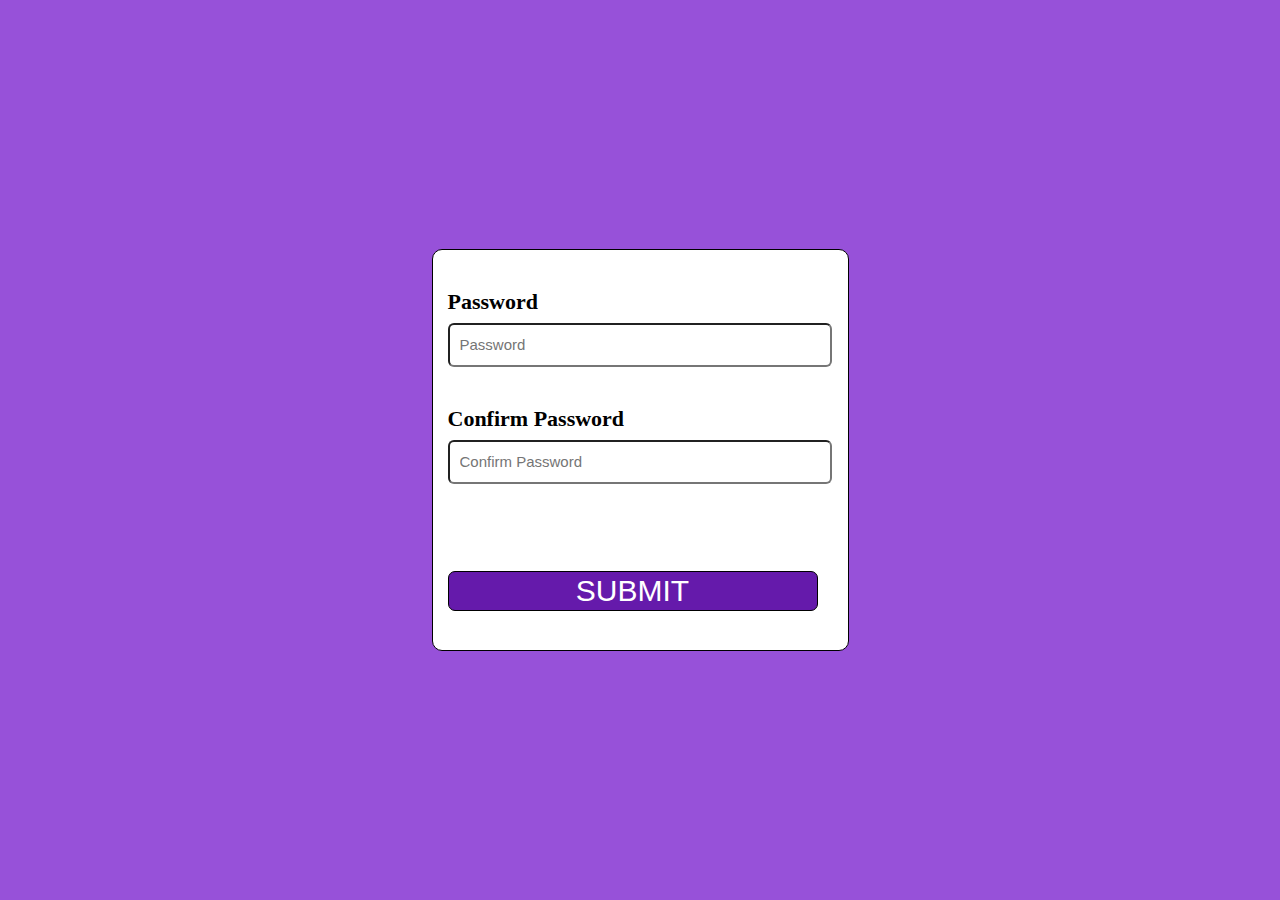
<file: 1.password-validator/index.html>
<!DOCTYPE html>
<html lang="en">
  <head>
    <meta charset="UTF-8" />
    <meta name="viewport" content="width=device-width, initial-scale=1.0" />
    <title>Password-Validator</title>
    <link rel="stylesheet" href="styles.css" />
  </head>
  <body>
    <div class="container">
      <div class="password">
        <p>Password</p>
        <input type="password" placeholder="Password" class="js-pass" />
      </div>

      <div>
        <p>Confirm Password</p>
        <input
          type="password"
          placeholder="Confirm Password"
          class="js-conf-pass"
        />
      </div>

      <p class="answer"></p>

      <button
        onclick="
    validate()
    "
      >
        SUBMIT
      </button>
    </div>

    <script src="script.js"></script>
  </body>
</html>
</file>
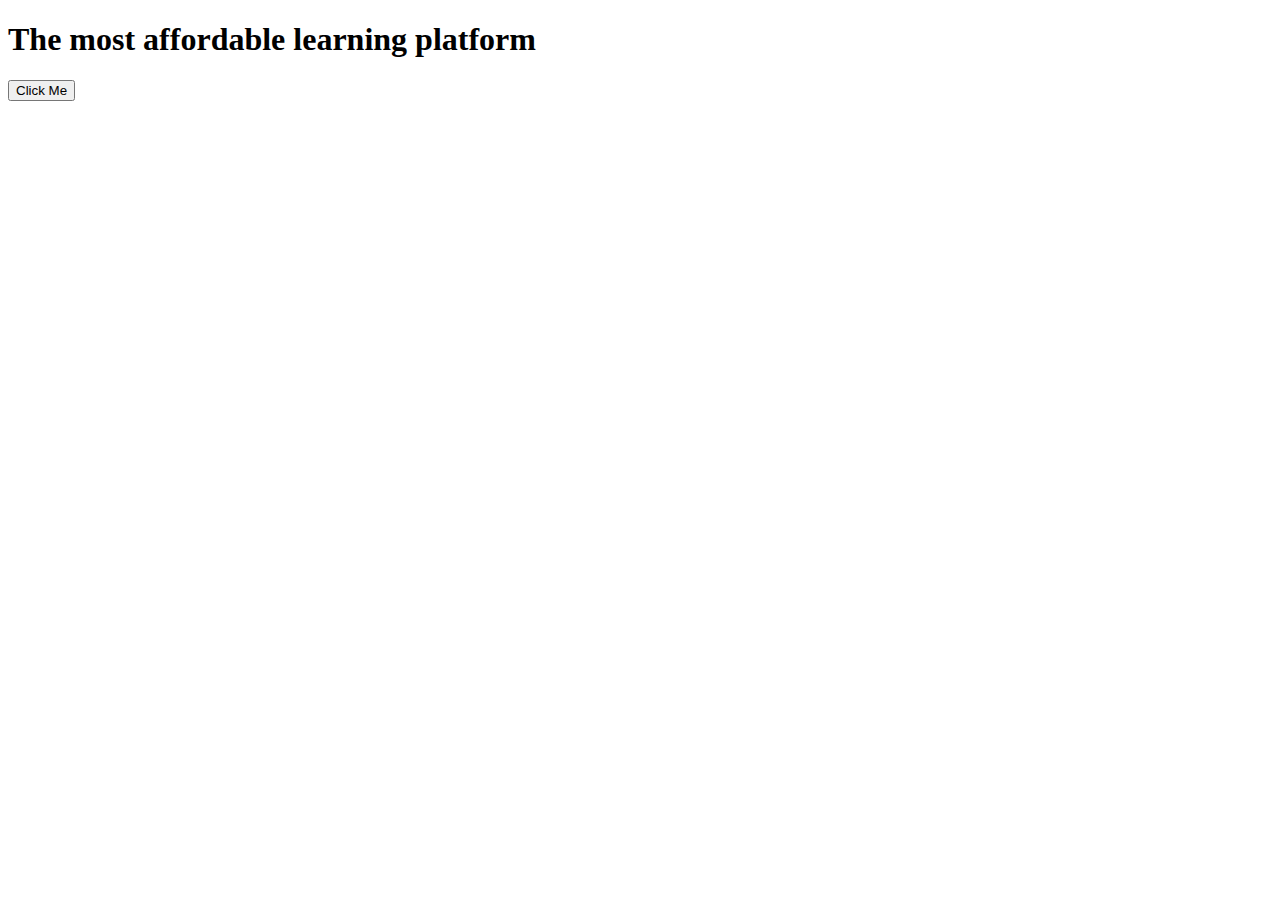
<file: 18.changeText/index.html>
<!DOCTYPE html>
<html lang="en">
<head>
  <meta charset="UTF-8">
  <meta name="viewport" content="width=device-width, initial-scale=1.0">
  <title>Change Text</title>
</head>
<body>

  <h1 class="heading">The most affordable learning platform</h1>
  <button class="js-btn" onclick="
  toggle()
  "> Click Me</button>





  <script>

      const toggle = () => {
        const heading = document.querySelector('.heading');
        let text = heading.innerText;
      if(text === "The most affordable learning platform")
      {
        heading.innerText = "PW Skills";
      }
      else if (text === "PW Skills")
      {
        heading.innerText = "The most affordable learning platform"
      }
    }

  </script>
</body>
</html>
</file>
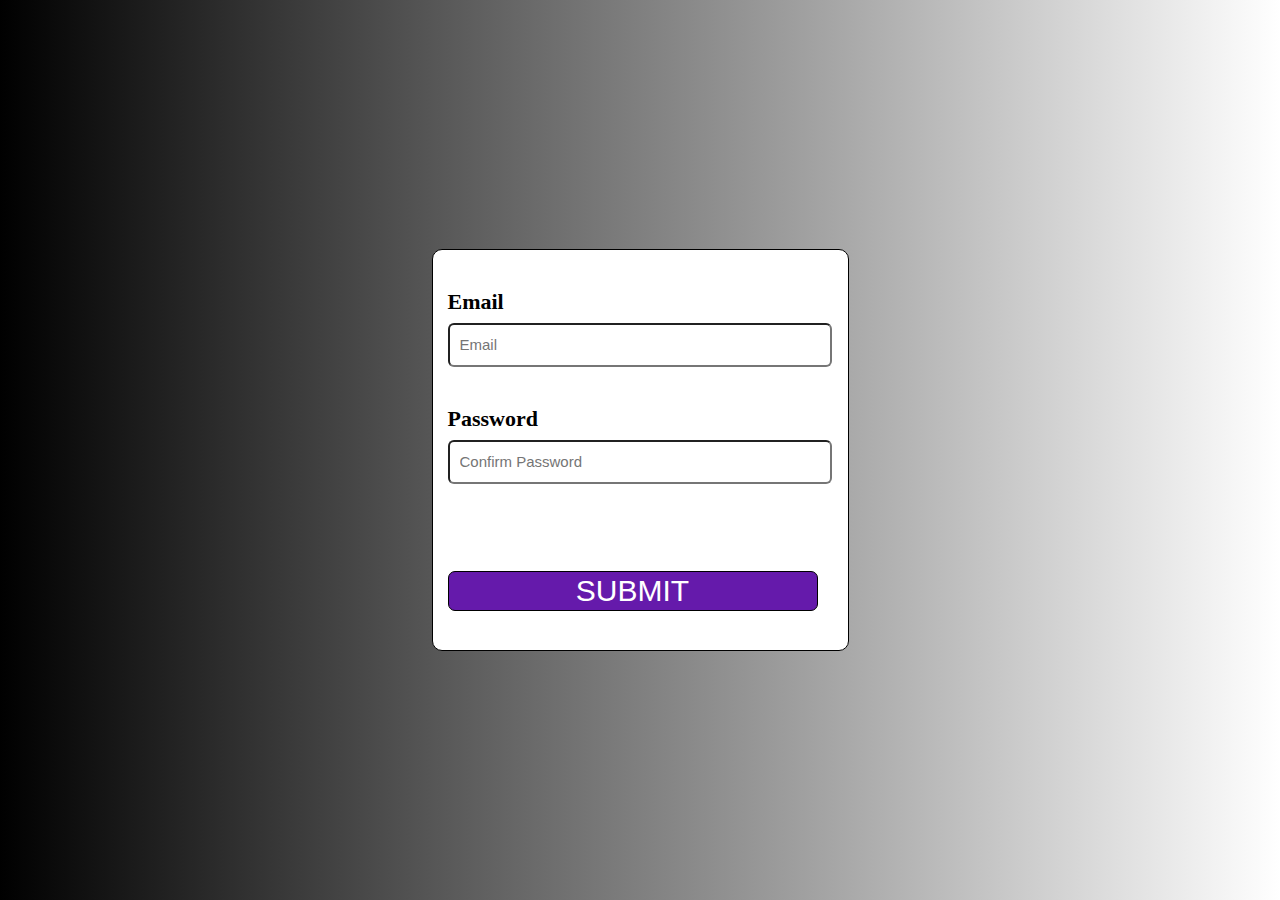
<file: 19.validatePassword/index.html>
<!DOCTYPE html>
<html lang="en">
  <head>
    <meta charset="UTF-8" />
    <meta name="viewport" content="width=device-width, initial-scale=1.0" />
    <title>Password-Validator</title>
    <link rel="stylesheet" href="style.css" />
  </head>
  <body>
    <div class="container">
      <div class="password">
        <p>Email</p>
        <input type="text" placeholder="Email" class="js-email" />
      </div>

      <div>
        <p>Password</p>
        <input
          type="password"
          placeholder="Confirm Password"
          class="js-pass"
        />
      </div>

      <p class="answer"></p>

      <button
        onclick="
    validate()
    "
      >
        SUBMIT
      </button>
    </div>

    <script src="script.js"></script>
  </body>
</html>
</file>
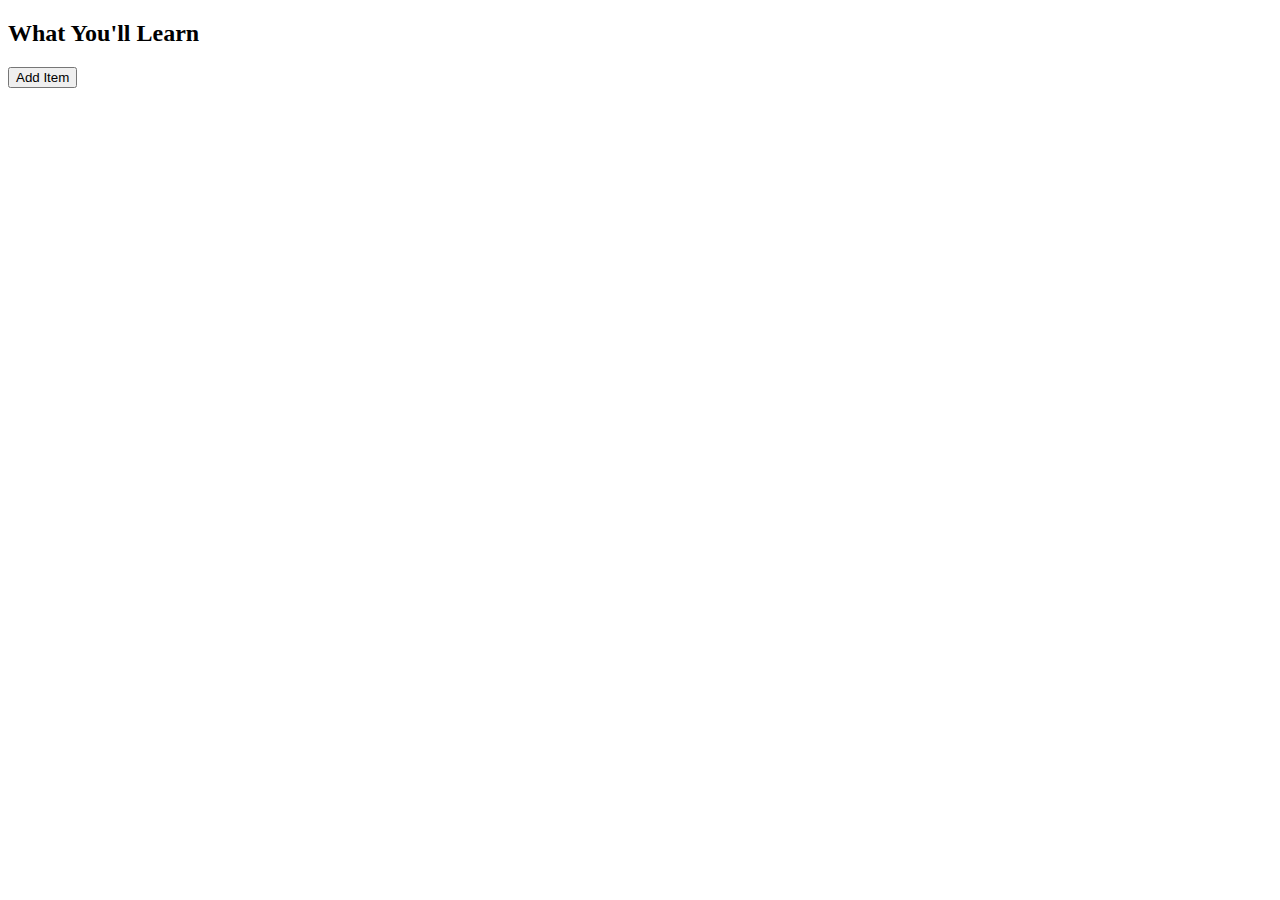
<file: 20.dynamicAdditiontoList/index.html>
<!DOCTYPE html>
<html lang="en">
  <head>
    <meta charset="UTF-8" />
    <meta name="viewport" content="width=device-width, initial-scale=1.0" />
    <title>PW course</title>
  </head>
  <body>
    <h2>What You'll Learn</h2>
    <ul id="learningItems"></ul>
    <button id="addButton">Add Item</button>
    <script>
      const courseItems = [
        "HTML and Semantics",
        "Starting with CSS",
        "Working Template",
        "Mobile responsive webpages",
        "Grid and Flex-box in CSS",
        "Projects using HTML & CSS",
        "Version Control and Git",
        "Getting Started with JavaScript",
        "Advance JavaScript",
        "Working with DOM",
        "Making Projects using HTML, CSS and JavaScript",
        "Understanding Fundamental of Computer Science",
        "Getting Started with Database",
        "Understanding the Database",
        "Starting with NodeJS and Express",
        "Understanding React and its Fundamentals",
        "Understanding Hooks and Routers",
        "Starting and Completing Full Fledge Projects",
      ];

      const learningItemsList = document.getElementById("learningItems");
      const addButton = document.getElementById("addButton");
      let currentIndex = 0;

      function addNextItem() {
        if (currentIndex < courseItems.length) {
          const listItem = document.createElement("li");
          listItem.textContent = courseItems[currentIndex];
          learningItemsList.appendChild(listItem);
          currentIndex++;

          if (currentIndex === courseItems.length) {
            addButton.disabled = true;
            addButton.textContent = "All Items Added";
          }
        }
      }

      addButton.addEventListener("click", addNextItem);
    </script>
  </body>
</html>
</file>
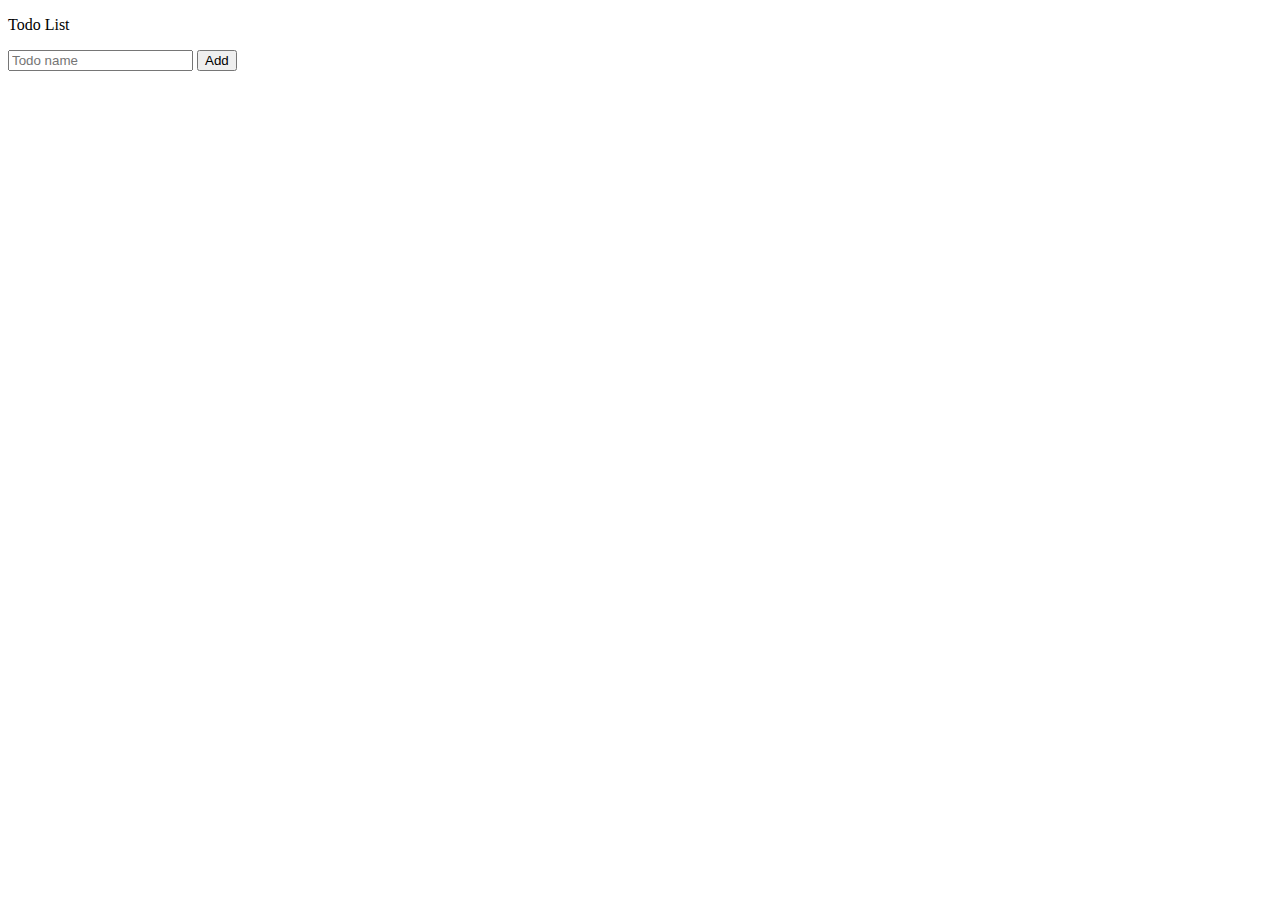
<file: 21.todoApp/index.html>
<!DOCTYPE html>
<html lang="en">
<head>
  <meta charset="UTF-8">
  <meta name="viewport" content="width=device-width, initial-scale=1.0">
  <title>TodoList</title>
</head>
<body>
  <div class="container">
  <p>Todo List</p>
  <input class="js-input" type="text" placeholder="Todo name">
  <button onclick="
  addTodo()
  ">Add</button>
</div>

  <script src="./script.js"></script>
</body>
</html>
</file>
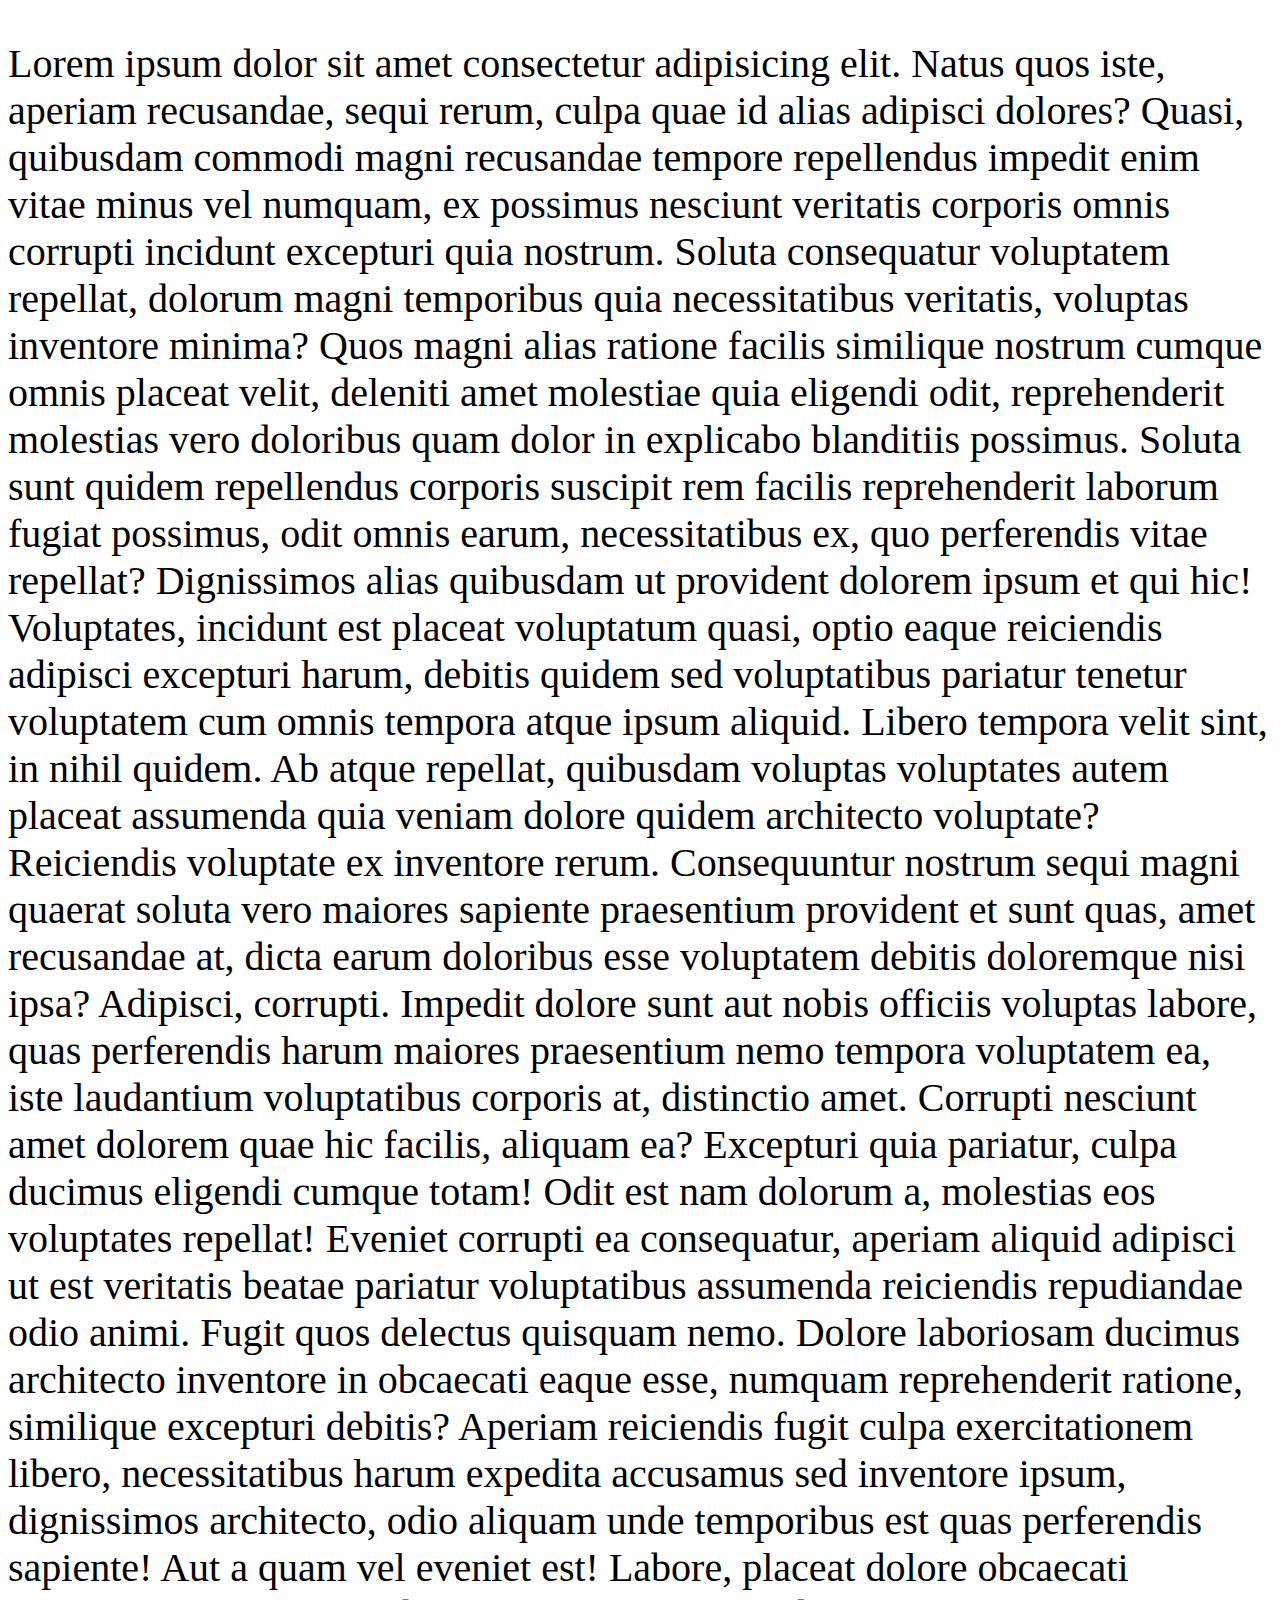
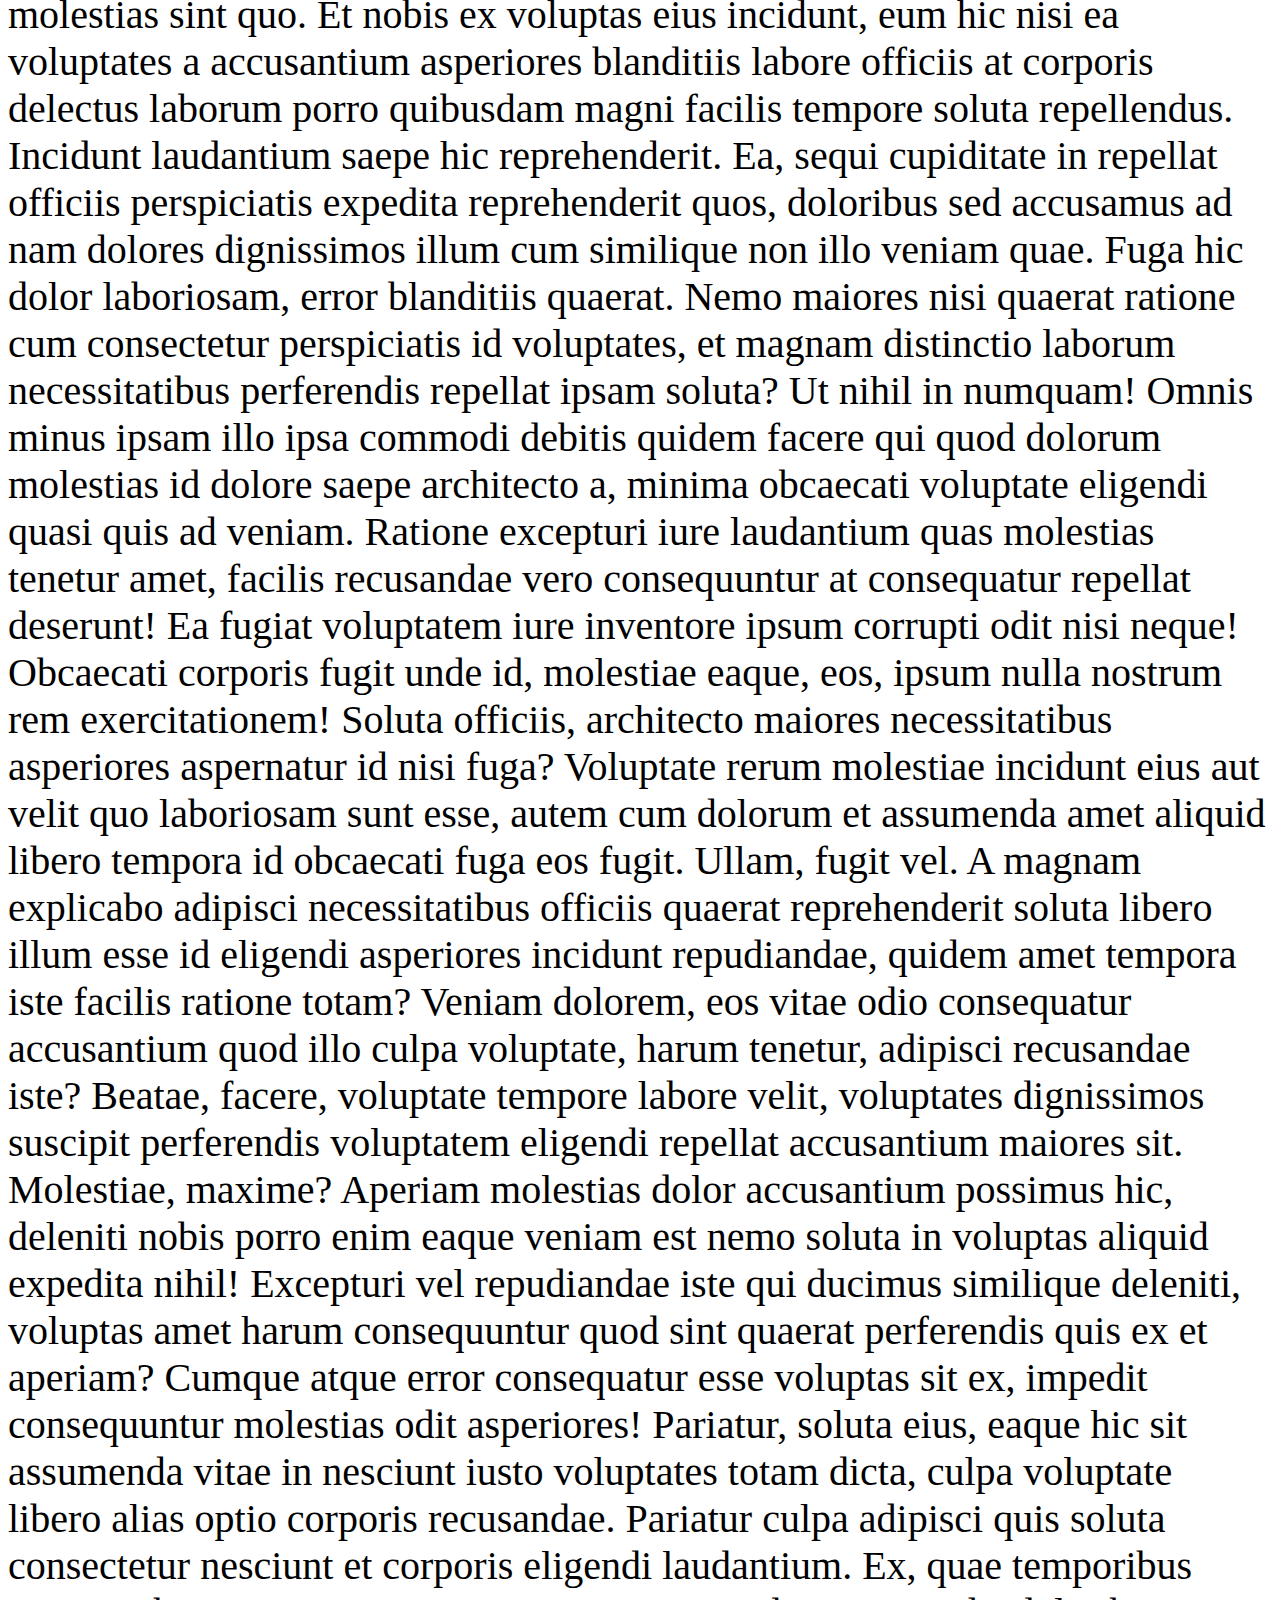
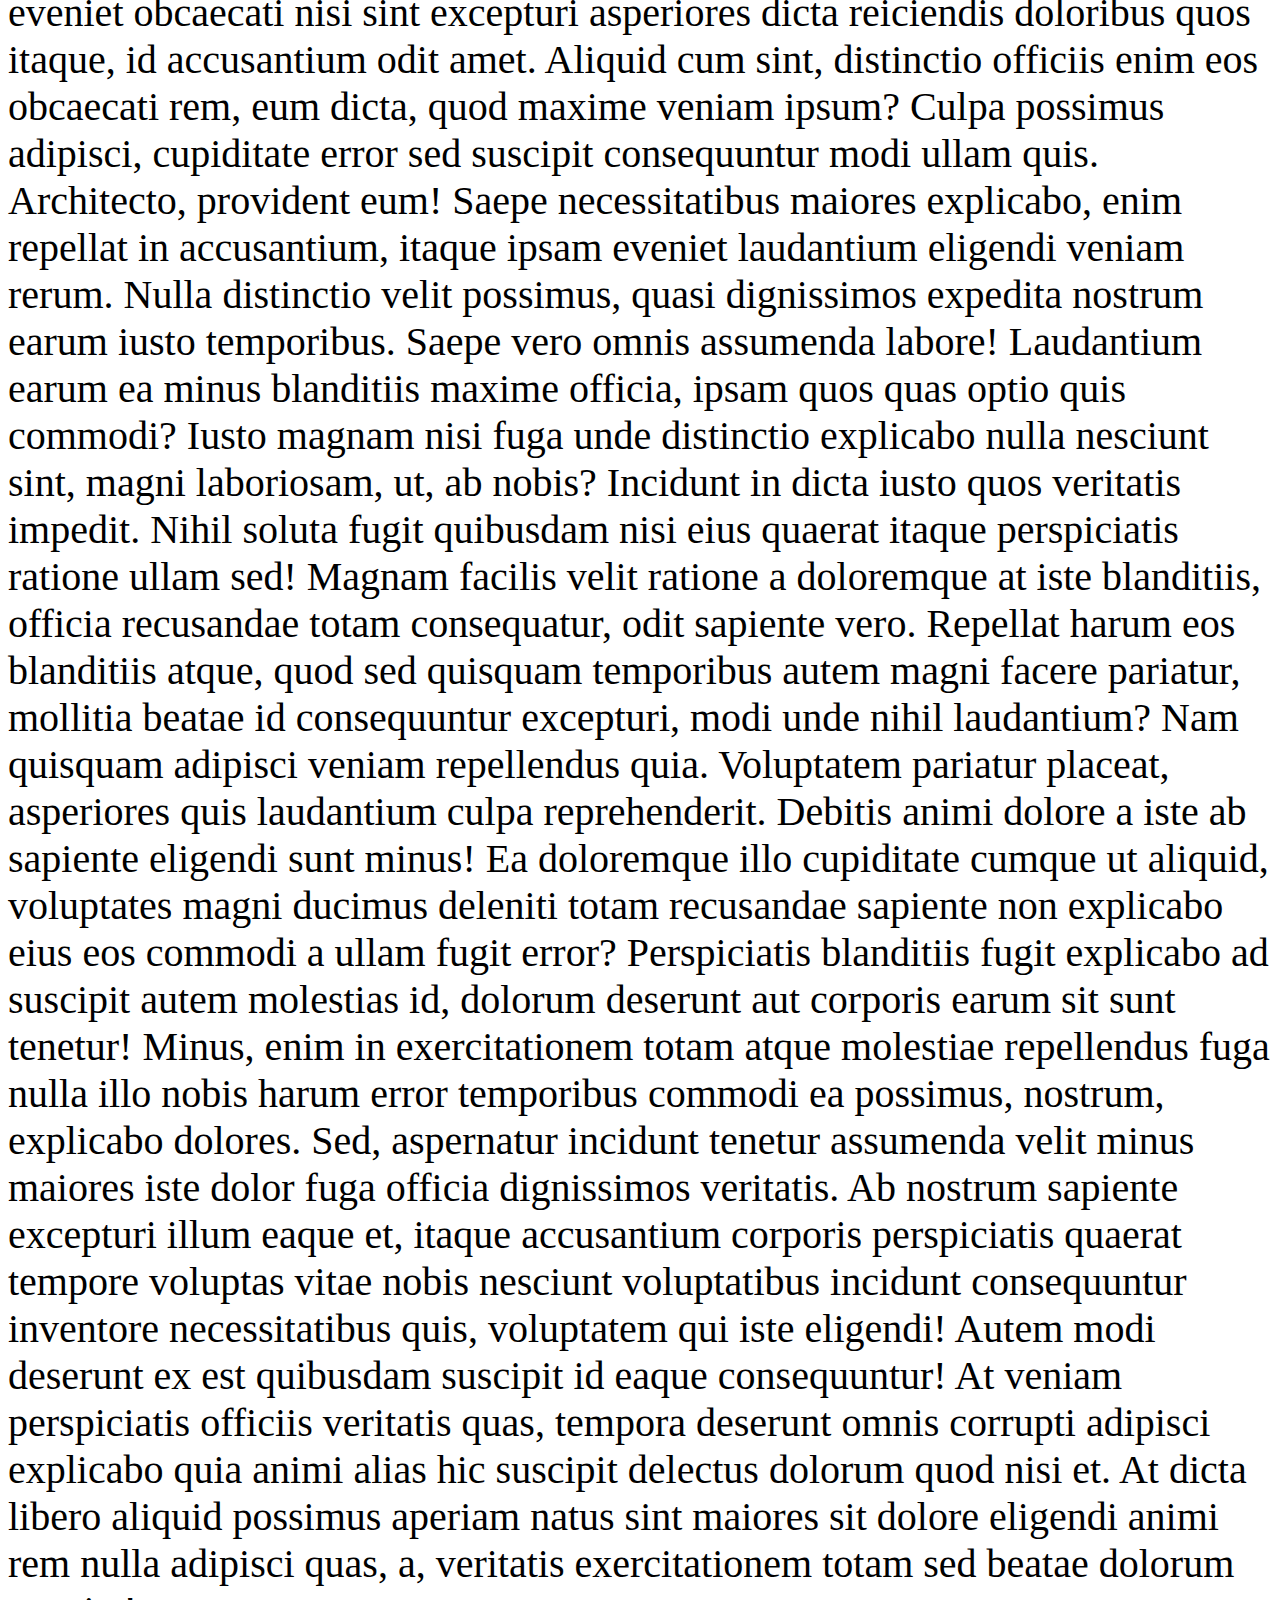
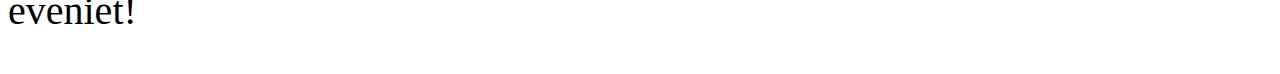
<file: 22.progressBar/index.html>
<!DOCTYPE html>
<html lang="en">
  <head>
    <meta charset="UTF-8" />
    <meta name="viewport" content="width=device-width, initial-scale=1.0" />
    <title>Progress Bar</title>
    <style>
      #progress-bar {
        position: fixed;
        top: 0;
        left: 0;
        width: 0;
        height: 15px;
        background-color: blue;
        z-index: 9999;
      }
      p {
        font-size: 40px;
      }
    </style>
  </head>
  <body>
    <div id="progress-bar"></div>
    <p>Lorem ipsum dolor sit amet consectetur adipisicing elit. Natus quos iste, aperiam recusandae, sequi rerum, culpa quae id alias adipisci dolores? Quasi, quibusdam commodi magni recusandae tempore repellendus impedit enim vitae minus vel numquam, ex possimus nesciunt veritatis corporis omnis corrupti incidunt excepturi quia nostrum. Soluta consequatur voluptatem repellat, dolorum magni temporibus quia necessitatibus veritatis, voluptas inventore minima? Quos magni alias ratione facilis similique nostrum cumque omnis placeat velit, deleniti amet molestiae quia eligendi odit, reprehenderit molestias vero doloribus quam dolor in explicabo blanditiis possimus. Soluta sunt quidem repellendus corporis suscipit rem facilis reprehenderit laborum fugiat possimus, odit omnis earum, necessitatibus ex, quo perferendis vitae repellat? Dignissimos alias quibusdam ut provident dolorem ipsum et qui hic! Voluptates, incidunt est placeat voluptatum quasi, optio eaque reiciendis adipisci excepturi harum, debitis quidem sed voluptatibus pariatur tenetur voluptatem cum omnis tempora atque ipsum aliquid. Libero tempora velit sint, in nihil quidem. Ab atque repellat, quibusdam voluptas voluptates autem placeat assumenda quia veniam dolore quidem architecto voluptate? Reiciendis voluptate ex inventore rerum. Consequuntur nostrum sequi magni quaerat soluta vero maiores sapiente praesentium provident et sunt quas, amet recusandae at, dicta earum doloribus esse voluptatem debitis doloremque nisi ipsa? Adipisci, corrupti. Impedit dolore sunt aut nobis officiis voluptas labore, quas perferendis harum maiores praesentium nemo tempora voluptatem ea, iste laudantium voluptatibus corporis at, distinctio amet. Corrupti nesciunt amet dolorem quae hic facilis, aliquam ea? Excepturi quia pariatur, culpa ducimus eligendi cumque totam! Odit est nam dolorum a, molestias eos voluptates repellat! Eveniet corrupti ea consequatur, aperiam aliquid adipisci ut est veritatis beatae pariatur voluptatibus assumenda reiciendis repudiandae odio animi. Fugit quos delectus quisquam nemo. Dolore laboriosam ducimus architecto inventore in obcaecati eaque esse, numquam reprehenderit ratione, similique excepturi debitis? Aperiam reiciendis fugit culpa exercitationem libero, necessitatibus harum expedita accusamus sed inventore ipsum, dignissimos architecto, odio aliquam unde temporibus est quas perferendis sapiente! Aut a quam vel eveniet est! Labore, placeat dolore obcaecati molestias sint quo. Et nobis ex voluptas eius incidunt, eum hic nisi ea voluptates a accusantium asperiores blanditiis labore officiis at corporis delectus laborum porro quibusdam magni facilis tempore soluta repellendus. Incidunt laudantium saepe hic reprehenderit. Ea, sequi cupiditate in repellat officiis perspiciatis expedita reprehenderit quos, doloribus sed accusamus ad nam dolores dignissimos illum cum similique non illo veniam quae. Fuga hic dolor laboriosam, error blanditiis quaerat. Nemo maiores nisi quaerat ratione cum consectetur perspiciatis id voluptates, et magnam distinctio laborum necessitatibus perferendis repellat ipsam soluta? Ut nihil in numquam! Omnis minus ipsam illo ipsa commodi debitis quidem facere qui quod dolorum molestias id dolore saepe architecto a, minima obcaecati voluptate eligendi quasi quis ad veniam. Ratione excepturi iure laudantium quas molestias tenetur amet, facilis recusandae vero consequuntur at consequatur repellat deserunt! Ea fugiat voluptatem iure inventore ipsum corrupti odit nisi neque! Obcaecati corporis fugit unde id, molestiae eaque, eos, ipsum nulla nostrum rem exercitationem! Soluta officiis, architecto maiores necessitatibus asperiores aspernatur id nisi fuga? Voluptate rerum molestiae incidunt eius aut velit quo laboriosam sunt esse, autem cum dolorum et assumenda amet aliquid libero tempora id obcaecati fuga eos fugit. Ullam, fugit vel. A magnam explicabo adipisci necessitatibus officiis quaerat reprehenderit soluta libero illum esse id eligendi asperiores incidunt repudiandae, quidem amet tempora iste facilis ratione totam? Veniam dolorem, eos vitae odio consequatur accusantium quod illo culpa voluptate, harum tenetur, adipisci recusandae iste? Beatae, facere, voluptate tempore labore velit, voluptates dignissimos suscipit perferendis voluptatem eligendi repellat accusantium maiores sit. Molestiae, maxime? Aperiam molestias dolor accusantium possimus hic, deleniti nobis porro enim eaque veniam est nemo soluta in voluptas aliquid expedita nihil! Excepturi vel repudiandae iste qui ducimus similique deleniti, voluptas amet harum consequuntur quod sint quaerat perferendis quis ex et aperiam? Cumque atque error consequatur esse voluptas sit ex, impedit consequuntur molestias odit asperiores! Pariatur, soluta eius, eaque hic sit assumenda vitae in nesciunt iusto voluptates totam dicta, culpa voluptate libero alias optio corporis recusandae. Pariatur culpa adipisci quis soluta consectetur nesciunt et corporis eligendi laudantium. Ex, quae temporibus eveniet obcaecati nisi sint excepturi asperiores dicta reiciendis doloribus quos itaque, id accusantium odit amet. Aliquid cum sint, distinctio officiis enim eos obcaecati rem, eum dicta, quod maxime veniam ipsum? Culpa possimus adipisci, cupiditate error sed suscipit consequuntur modi ullam quis. Architecto, provident eum! Saepe necessitatibus maiores explicabo, enim repellat in accusantium, itaque ipsam eveniet laudantium eligendi veniam rerum. Nulla distinctio velit possimus, quasi dignissimos expedita nostrum earum iusto temporibus. Saepe vero omnis assumenda labore! Laudantium earum ea minus blanditiis maxime officia, ipsam quos quas optio quis commodi? Iusto magnam nisi fuga unde distinctio explicabo nulla nesciunt sint, magni laboriosam, ut, ab nobis? Incidunt in dicta iusto quos veritatis impedit. Nihil soluta fugit quibusdam nisi eius quaerat itaque perspiciatis ratione ullam sed! Magnam facilis velit ratione a doloremque at iste blanditiis, officia recusandae totam consequatur, odit sapiente vero. Repellat harum eos blanditiis atque, quod sed quisquam temporibus autem magni facere pariatur, mollitia beatae id consequuntur excepturi, modi unde nihil laudantium? Nam quisquam adipisci veniam repellendus quia. Voluptatem pariatur placeat, asperiores quis laudantium culpa reprehenderit. Debitis animi dolore a iste ab sapiente eligendi sunt minus! Ea doloremque illo cupiditate cumque ut aliquid, voluptates magni ducimus deleniti totam recusandae sapiente non explicabo eius eos commodi a ullam fugit error? Perspiciatis blanditiis fugit explicabo ad suscipit autem molestias id, dolorum deserunt aut corporis earum sit sunt tenetur! Minus, enim in exercitationem totam atque molestiae repellendus fuga nulla illo nobis harum error temporibus commodi ea possimus, nostrum, explicabo dolores. Sed, aspernatur incidunt tenetur assumenda velit minus maiores iste dolor fuga officia dignissimos veritatis. Ab nostrum sapiente excepturi illum eaque et, itaque accusantium corporis perspiciatis quaerat tempore voluptas vitae nobis nesciunt voluptatibus incidunt consequuntur inventore necessitatibus quis, voluptatem qui iste eligendi! Autem modi deserunt ex est quibusdam suscipit id eaque consequuntur! At veniam perspiciatis officiis veritatis quas, tempora deserunt omnis corrupti adipisci explicabo quia animi alias hic suscipit delectus dolorum quod nisi et. At dicta libero aliquid possimus aperiam natus sint maiores sit dolore eligendi animi rem nulla adipisci quas, a, veritatis exercitationem totam sed beatae dolorum eveniet!</p>

    <script>
      const progressBar = document.getElementById("progress-bar");
      function updateProgressBar() {
        const totalHeight = document.body.scrollHeight - window.innerHeight;
        const progress = (window.scrollY / totalHeight) * 100;
        progressBar.style.width = progress + "%";
      }

      window.addEventListener("scroll", updateProgressBar);
    </script>
  </body>
</html>
</file>
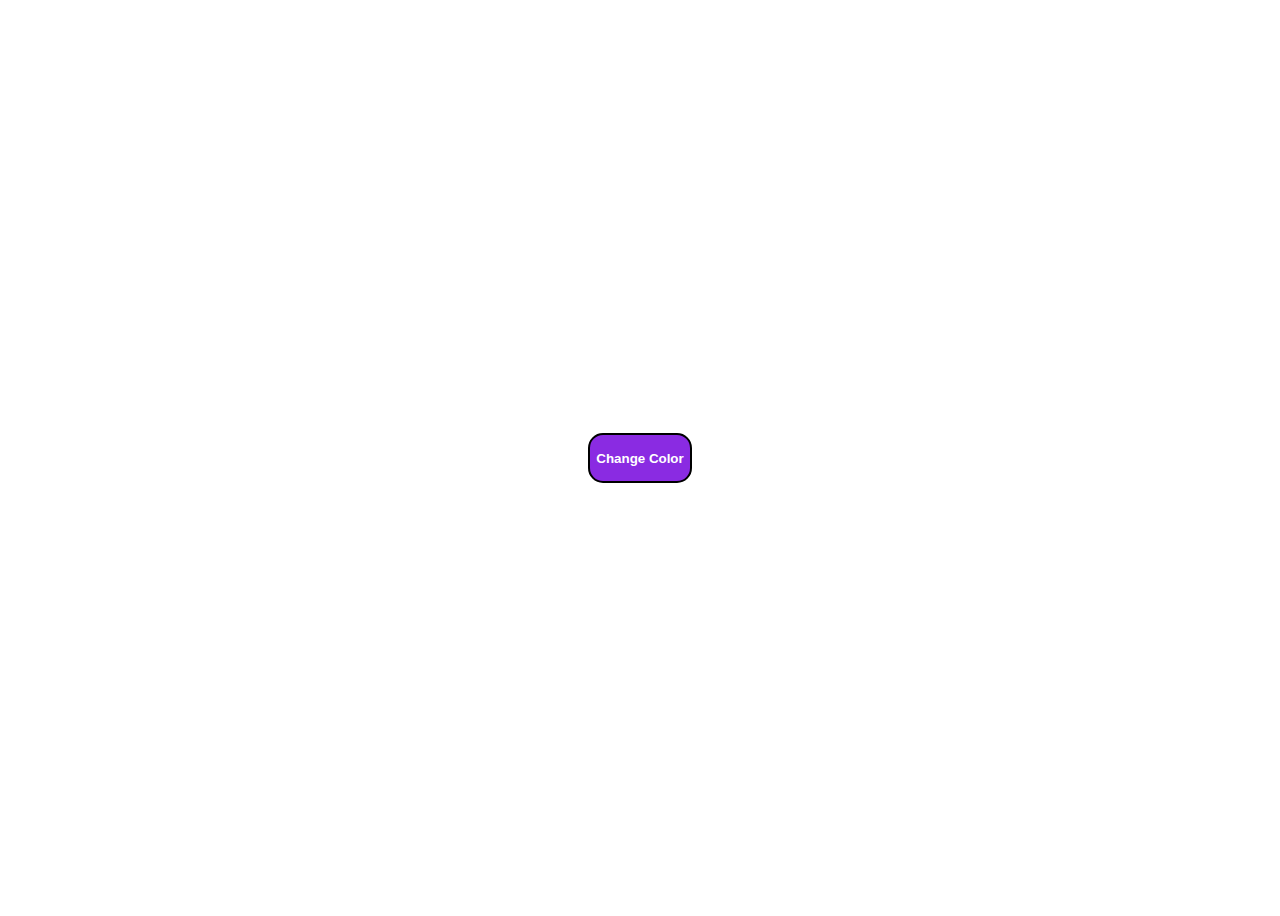
<file: 23.changeColoronclick/index.html>
<!DOCTYPE html>
<html lang="en">
<head>
  <meta charset="UTF-8">
  <meta name="viewport" content="width=device-width, initial-scale=1.0">
  <title>colorChanger</title>
  <style>
    .container {
      display: flex;
      justify-content: center;
      align-items: center;
      height: 100vh;
    
    }
    button {
      height: 50px;
      border: 2px solid black;
      border-radius: 15px;
      font-weight: bold;
      color: white;
      cursor: pointer;
      background-color: blueviolet;
    }
  </style>
</head>
<body>
  <div class="container">
  <button onclick="
  changeColor();
  ">Change Color</button>
  </div>
  <script src="script.js"></script>

</body>
</html>
</file>
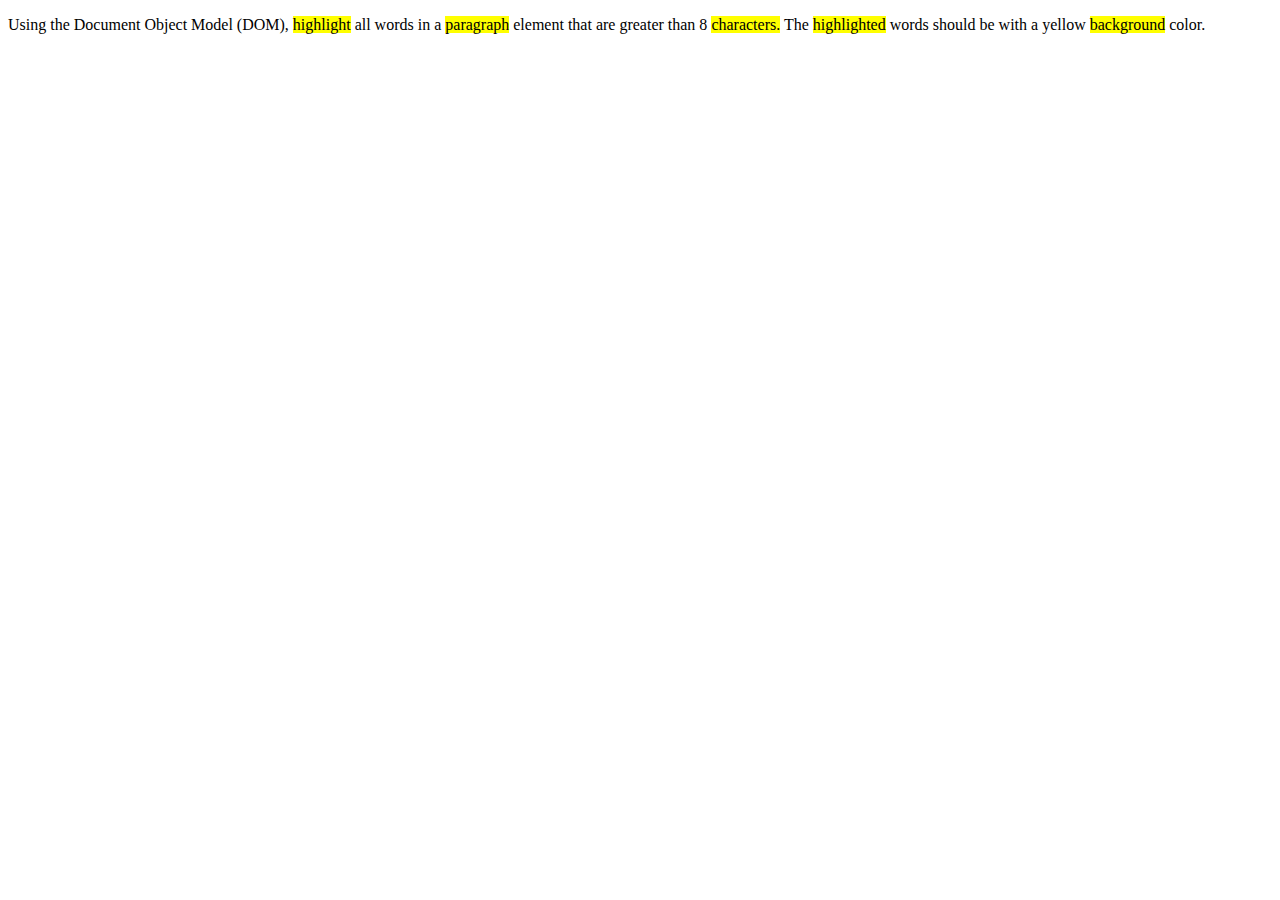
<file: 24.textHighlighting/index.html>
<!DOCTYPE html>
<html lang="en">
<head>
  <meta charset="UTF-8">
  <meta name="viewport" content="width=device-width, initial-scale=1.0">
  <title>textHighlighting</title>
  <style>
    .highlight {
      background-color: yellow;
    }
  </style>
</head>
<body>
<p class="paragraph">Using the Document Object Model (DOM), highlight all words in a paragraph element that are greater than 8 characters. The highlighted words should be with a yellow background color.</p> 

<script src="script.js"></script>
</body>
</html>
</file>
<file: 1.password-validator/styles.css>
* {
  margin: 0;
  padding: 0;
}

body {
  background-color: rgb(151, 81, 217);
  display: flex;
  justify-content: center;
  align-items: center;
  height: 100vh;
}
.container {
  height: 400px;
  width: 400px;
  background-color: white;
  border: 1px solid black;
  border-radius: 10px;
  display: flex;
  flex-direction: column;
  padding-left: 15px;
  
  justify-content: space-evenly;
}
p{
  font-weight: bold;
  font-size: 22px;
  padding-bottom: 8px;
}
input{
  width:370px;
  height: 40px;
  
  padding-left: 10px;
}
input {
  border-radius: 6px;
}
input::placeholder {
  font-size: 15px;
  }
button{
  width:370px;
  height:40px;
  background-color: rgb(101, 26, 171);
  border: none;
  font-size: 30px;
  color:white;
  border: 1px solid black;
  border-radius: 7px;
  cursor: pointer;
}
.answer{
  color: rgb(222, 23, 23);
  font-size: 20px;
  font-style: oblique;
}
</file>
<file: 19.validatePassword/style.css>
* {
  margin: 0;
  padding: 0;
}

body {
  
  background: linear-gradient(to right, black, white);
  display: flex;
  justify-content: center;
  align-items: center;
  height: 100vh;
}
.container {
  height: 400px;
  width: 400px;
  background-color: white;
 
  border: 1px solid black;
  border-radius: 10px;
  display: flex;
  flex-direction: column;
  padding-left: 15px;
  
  justify-content: space-evenly;
}
p{
  font-weight: bold;
  font-size: 22px;
  padding-bottom: 8px;
}
input{
  width:370px;
  height: 40px;
  font-size: 16px;
  padding-left: 10px;
}
input {
  border-radius: 6px;
}
input::placeholder {
  font-size: 15px;
  }
button{
  width:370px;
  height:40px;
  background-color: rgb(101, 26, 171);
  border: none;
  font-size: 30px;
  color:white;
  border: 1px solid black;
  border-radius: 7px;
  cursor: pointer;
  
}
.answer{
  
  font-size: 20px;
  font-style: oblique;
}
</file>
